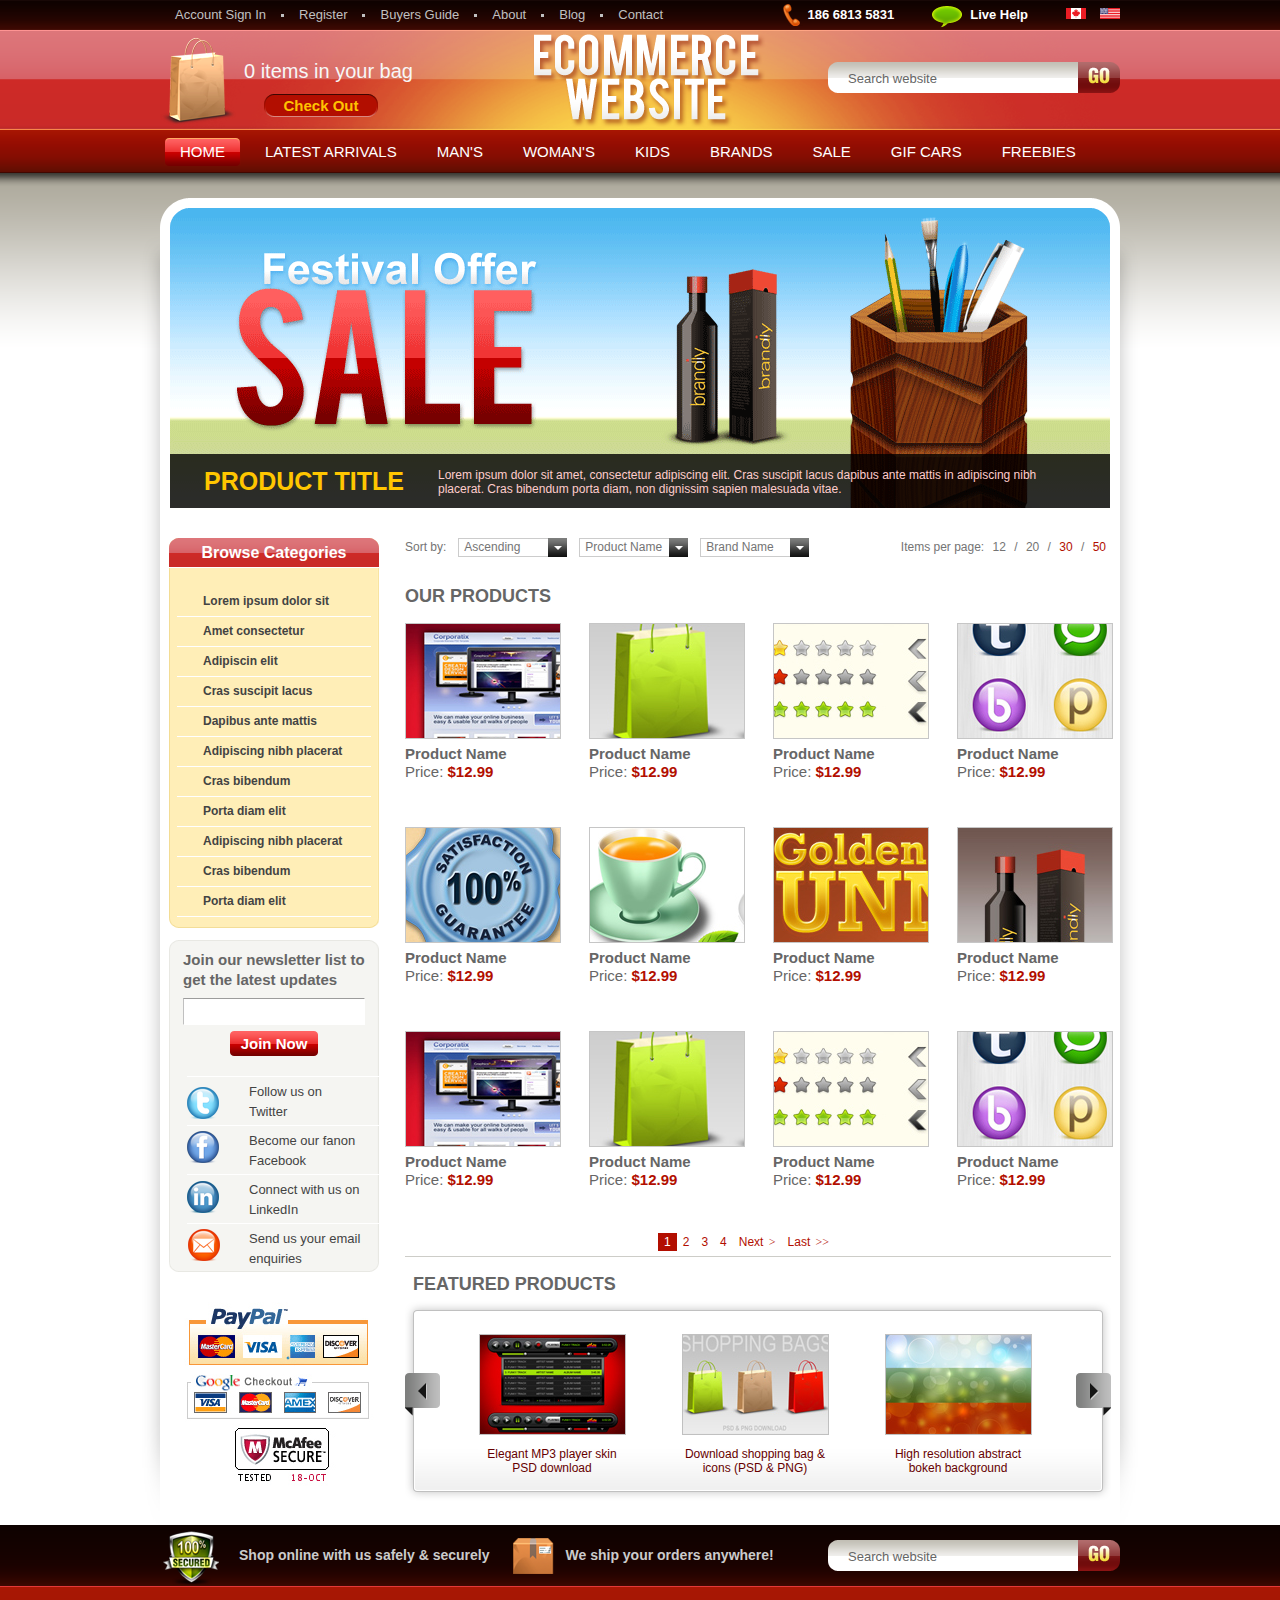
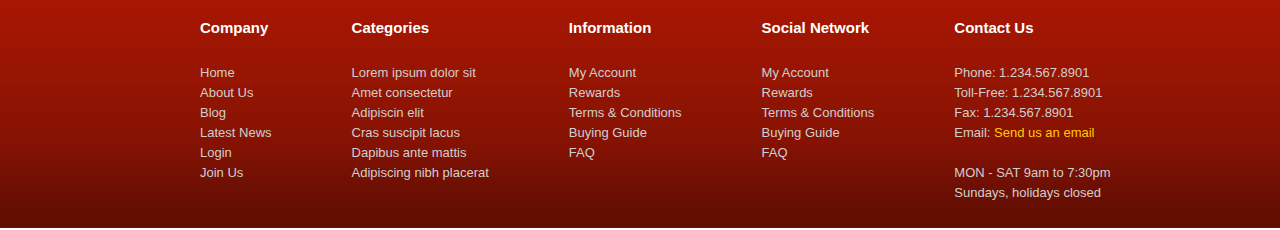
<file: index.html>
<!DOCTYPE html>
<html>
<link href="css/css.css" rel="stylesheet" type="text/css">
<head>
<meta http-equiv="Content-Type" content="text/html; charset=utf-8" />

<title>ecommerce website</title>
</head>

<body>
<div id="top">
    <ul class="top_menu_left">
       <li><a href="#">Account Sign In</a></li>
       <li><a href="#">Register</a></li>
       <li><a href="#">Buyers Guide</a></li>
       <li><a href="#">About</a></li>
       <li><a href="#">Blog</a></li>
       <li class="no_dot"><a href="#">Contact</a></li>
    </ul>
    <ul class="top_menu_right">
       <li class="phone">186 6813 5831</li>
       <li class="help"><a href="#">Live Help</a></li>
       <li class="space"><img src="img/fengye.gif" alt="1" titile="加拿大" /><a href="#"></a></li>
       <li><img src="img/meiguo.gif" alt="2" title="美国" /><a href="#"></a></li>
    </ul>
</div>
<div id="header">
    <div id="shopping">
        <p>0 items in your bag</p>
        <a href="#">Check Out</a>
    </div>
    <h1 title="Ecommerce Website"><a href="#"><img src="img/logo.png" alt="logo" title="logo"></img></a></h1>
    <div class="search">
        <form action="">
            <input class="text" type="text" value="Search website"/>
            <input class="btn" type="submit" value="" />
        </form>
    </div>
</div>
<ul id="nav">
    <li class="active"><a href="#"><strong><span>HOME</span></strong></a></li>
    <li><a href="#"><strong><span>LATEST ARRIVALS</span></strong></a></li>
    <li><a href="#"><strong><span>MAN'S</span></strong></a></li>
    <li><a href="#"><strong><span>WOMAN'S</span></strong></a></li>
    <li><a href="#"><strong><span>KIDS</span></strong></a></li>
    <li><a href="#"><strong><span>BRANDS</span></strong></a></li>
    <li><a href="#"><strong><span>SALE</span></strong></a></li>
    <li><a href="#"><strong><span>GIF CARS</span></strong></a></li>
    <li><a href="#"><strong><span>FREEBIES</span></strong></a></li>
</ul>

<div id="content">
    <div class="content_top">
      <div class="content_footer">
      
       <div class="ad">
       <ul>
         <li><a href=""><img src="./img/ad_bg.gif" alt="" /></a></li>
       </ul>
         <h2>PRODUCT TITLE</h2>
         <p>Lorem ipsum dolor sit amet, consectetur adipiscing elit. Cras suscipit lacus dapibus ante mattis in adipiscing nibh placerat. Cras bibendum porta diam, non dignissim sapien malesuada vitae. </p>
         <div id="bg"></div>
       </div>
         
         <div id="main" class="clear">
         <div id="left">
            <div class="module_menu">
                <h2><strong><span>Browse Categories</span></strong></h2>
                <div class="list">
                <ul>
                <li><a href="#">Lorem ipsum dolor sit</a></li>
                <li><a href="#">Amet consectetur</a></li>
                <li><a href="#">Adipiscin elit</a></li>
                <li><a href="#">Cras suscipit lacus</a></li>
                <li><a href="#">Dapibus ante mattis</a></li>
                <li><a href="#">Adipiscing nibh placerat</a></li>
                <li><a href="#">Cras bibendum</a></li>
                <li><a href="#">Porta diam elit</a></li>
                <li><a href="#">Adipiscing nibh placerat</a></li>
                <li><a href="#">Cras bibendum</a></li>
                <li><a href="#">Porta diam elit</a></li>
                </ul> 
                </div>
            </div>
            
            <div class="join">
               <div class="join_top">
               <div class="join_content">
                 <div class="join_form">
                  <p>Join our newsletter list to get the latest updates</p>
                  <form>
                  <input class="join_text" type="text" />
                  <input class="join_submit" type="submit" value="Join Now" />
                  </form>
                 </div>
                 <ul>
                 <li><a href="#">Follow us on Twitter</a></li>
                 <li><a href="#">Become our fanon Facebook</a></li>
                 <li><a href="#">Connect with us on LinkedIn</a></li>
                 <li><a href="#">Send us your email enquiries</a></li>
                 </ul>
            </div>
            </div>
            </div>
            
            <div class="pay"><img src="./img/pay.jpg"></div>
         </div>
         <div id="right">
             <div class="sort">
                 <dl>
                   <dt>Sort by:</dt>                   
                   <dd>
                     <h2>Ascending</h2>
                     <a href="javascript:"></a>
                       <ul>
                       <li>menu1</li>
                       <li>menu2</li>
                       <li>menu3</li>
                       </ul>
                   </dd>
                   <dd>
                     <h2>Product Name</h2>
                     <a href="javascript:"></a>
                       <ul>
                       <li>menu1</li>
                       <li>menu2</li>
                       <li>menu3</li>
                       </ul>
                   </dd>
                   <dd>
                     <h2>Brand Name</h2>
                     <a href="javascript:"></a>
                       <ul>
                       <li>menu1</li>
                       <li>menu2</li>
                       <li>menu3</li>
                       </ul>
                   </dd>                                
                 </dl>         
                 <p>Items per page:<span> 12</span> / <span>20</span> / <span class="num_color">30</span> / <span class="num_color">50</span> </p>
             </div>
             <div id="ourpd" class="clear">
               <h2>OUR PRODUCTS</h2>
                 <ul>
                   <li><a href="#"><img src="img/pd_img/1.jpg" alt="" /></a><p>Product Name<br/><span>
Price:</span> <strong>$12.99</strong></p></li>
                   <li><a href="#"><img src="img/pd_img/2.jpg" alt="" /></a><p>Product Name<br/><span>
Price:</span> <strong>$12.99</strong></p></li>
                   <li><a href="#"><img src="img/pd_img/3.jpg" alt="" /></a><p>Product Name<br/><span>
Price:</span> <strong>$12.99</strong></p></li>
                   <li><a href="#"><img src="img/pd_img/4.jpg" alt="" /></a><p>Product Name<br/><span>
Price:</span> <strong>$12.99</strong></p></li>
                   <li><a href="#"><img src="img/pd_img/5.jpg" alt="" /></a><p>Product Name<br/><span>
Price:</span> <strong>$12.99</strong></p></li>
                   <li><a href="#"><img src="img/pd_img/6.jpg" alt="" /></a><p>Product Name<br/><span>
Price:</span> <strong>$12.99</strong></p></li>
                   <li><a href="#"><img src="img/pd_img/7.jpg" alt="" /></a><p>Product Name<br/><span>
Price:</span> <strong>$12.99</strong></p></li>
                   <li><a href="#"><img src="img/pd_img/8.jpg" alt="" /></a><p>Product Name<br/><span>
Price:</span> <strong>$12.99</strong></p></li>
                   <li><a href="#"><img src="img/pd_img/1.jpg" alt="" /></a><p>Product Name<br/><span>
Price:</span> <strong>$12.99</strong></p></li>
                   <li><a href="#"><img src="img/pd_img/2.jpg" alt="" /></a><p>Product Name<br/><span>
Price:</span> <strong>$12.99</strong></p></li>
                   <li><a href="#"><img src="img/pd_img/3.jpg" alt="" /></a><p>Product Name<br/><span>
Price:</span> <strong>$12.99</strong></p></li>
                   <li><a href="#"><img src="img/pd_img/4.jpg" alt="" /></a><p>Product Name<br/><span>
Price:</span> <strong>$12.99</strong></p></li>
                 </ul>                   
             </div>
              <div class="pd_list">
                     <ul>
                       <li><a class="active" href="#">1</a></li>
                       <li><a href="#">2</a></li>
                       <li><a href="#">3</a></li>
                       <li><a href="#">4</a></li>
                     </ul>
                     <p><a href="#">Next <span>></span></a><a href="#">Last <span>>></span></a></p>
                     </div>
              <div class="line"></div>
             <div id="feature">
                 <h2>FEATURED PRODUCTS</h2>
                 <div class="feature_left">
                     <div class="feature_right">
                         <div class="feature_content">
                             <ul>
                                 <li><a href="#"><img src="img/feature_img/1.jpg" alt="" /></a><p>Elegant MP3 player skin PSD download</p></li>
                                 <li><a href="#"><img src="img/feature_img/2.jpg" alt="" /></a><p>Download shopping bag & icons (PSD & PNG)</p></li>
                                 <li><a href="#"><img src="img/feature_img/3.jpg" alt="" /></a><p>High resolution abstract bokeh background</p></li>
                             </ul>
                         </div>
                     </div>
                 </div>
                 <div class="left_btn"></div>
                 <div class="right_btn"></div>
             </div>
         </div>
         </div>
         
      </div>
    </div>
</div>
<div id="footer">
    <div class="footer_bar">
        <p><span>Shop online with us safely & securely</span><span>We ship your orders anywhere!</span></p>
        <div class="search">
        <form action="">
            <input class="text" type="text" value="Search website"/>
            <input class="btn" type="submit" value="" />
        </form>
        </div>
    </div>
    <div class="info">
       <dl>
           <dd>
           <h2>Company<h2>
               <ul>
                   <li><a href="#">Home</a></li>
                   <li><a href="#">About Us</a></li>
                   <li><a href="#">Blog</a></li>
                   <li><a href="#">Latest News</a></li>
                   <li><a href="#">Login</a></li>
                   <li><a href="#">Join Us</a></li>
               </ul>
           </dd>
           <dd>
           <h2>Categories<h2>
               <ul>
                   <li><a href="#">Lorem ipsum dolor sit</a></li>
                   <li><a href="#">Amet consectetur</a></li>
                   <li><a href="#">Adipiscin elit</a></li>
                   <li><a href="#">Cras suscipit lacus</a></li>
                   <li><a href="#">Dapibus ante mattis</a></li>
                   <li><a href="#">Adipiscing nibh placerat</a></li>
               </ul>
           </dd>
           <dd>
           <h2>Information<h2>
               <ul>
                   <li><a href="#">My Account</a></li>
                   <li><a href="#">Rewards</a></li>
                   <li><a href="#">Terms & Conditions</a></li>
                   <li><a href="#">Buying Guide</a></li>
                   <li><a href="#">FAQ</a></li>
               </ul>
           </dd>
           <dd>
           <h2>Social Network<h2>
               <ul>
                   <li><a href="#">My Account</a></li>
                   <li><a href="#">Rewards</a></li>
                   <li><a href="#">Terms & Conditions</a></li>
                   <li><a href="#">Buying Guide</a></li>
                   <li><a href="#">FAQ</a></li>
               </ul>
           </dd>
           <dd>
           <h2>Contact Us<h2>
               <ul>
                   <li><a href="#">Phone: 1.234.567.8901</a></li>
                   <li><a href="#">Toll-Free: 1.234.567.8901</a></li>
                   <li><a href="#">Fax: 1.234.567.8901</a></li>
                   <li><a href="#">Email: <span>Send us an email</span></a></li>
                   <li><a href="#">&nbsp;</a></li>
                   <li><a href="#">MON - SAT 	9am to 7:30pm</a></li>
                   <li><a href="#">Sundays, holidays closed</a></li>
               </ul>
           </dd>
       </dl>
    </div>

</div>
</body>
</html>
</file>
<file: css/css.css>
@charset "utf-8";
/* ecommerce website */
/*样式重置表*/
* {margin:0;padding:0;font-family:arial;}
img {border:none;}
li {list-style:none;}
a {text-decoration:none;}
a:hover {text-decoration:underline;}

body{
	background: #fff url(../img/topbar.png) repeat-x;
}

/*顶部菜单栏*/
#top {width:960px; height:30px; margin:0 auto;}
.top_menu_left {float:left;}
.top_menu_left li {float:left; background: url(../img/topicon.png) no-repeat right 14px; font-size:13px; line-height:30px; padding-right:18px; padding-left:15px;}
.top_menu_left a { color:#c0c0c0;}
.top_menu_left a:hover { color:#fff;}
.top_menu_left .no_dot {background:none; padding:0; margin:0; padding-left: 15px;}

.top_menu_right {float:right;}
.top_menu_right li {float:left; height:30px; color:#fff; font-weight:bold; font-size:13px; line-height:30px; }
.top_menu_right .phone{ background: url(../img/topicon.png) no-repeat 8px -21px; padding: 0 38px;}
.top_menu_right .help{ background: url(../img/topicon.png) no-repeat 0 -51px;padding: 0 38px;}
.top_menu_right .space {margin-right:14px;}
.top_menu_right .help a{ color:#fff;}

/*头部*/
#header { width:960px; height:100px; margin:0 auto; position:relative; background: url(../img/header_bg.png) no-repeat; }
#shopping {	width:260px; height:100px; background: url(../img/shopping.png) no-repeat; position:relative; }
#shopping a{ display:block; width: 114px; height:23px; background: url(../img/shopping.png) no-repeat 0 -106px; position:absolute; top:64px; left:104px; font-size:15px;color:#ffc200; font-weight:bold; text-decoration:none; text-align:center; line-height:23px;}
#shopping a:hover { color:#ffe388;}
#shopping p{ font-size:20px; color:#f7f7f7; padding:30px 0 0 84px;}
#header h1{ width:238px; position:absolute; top:0;left:50%;margin-left:-116px;} 
#header .search { top:32px; right:0;}
.search { width:292px;height:32px;background:url(../img/search.png) no-repeat; position:absolute;}
.search .text { position:absolute; top:0; left:20px; width:230px; height:32px; line-height:30px; background:none; border:none; font-size:13px; color:#666; outline:none;}
.search .btn { position:absolute; top:0; right:0; width:42px; height:32px; background:none; border:none;}

/*导航*/
#nav { width:960px; height:36px; padding-top:8px; margin:0 auto;}
#nav li { height: 28px; float:left; margin:0 4px; }
#nav a  {height:28px; float:left;  font-size:15px; color:#FFF; text-decoration:none; line-height:28px; }
#nav strong {height:28px; float:left;font-weight:lighter;}
#nav span {height:28px; float:left; padding: 0 16px;}

#nav a:hover ,#nav .active a{background:url(../img/nav_bg.png) repeat-x 0 -28px;}
#nav a:hover strong, #nav .active strong{ background:url(../img/nav_bg.png) no-repeat;}
#nav a:hover span ,#nav .active span{ background:url(../img/nav_bg.png) no-repeat right -56px;}

/*主体*/
#content { width:1000px; height:auto; margin:0 auto; background:url(../img/content_bg.png) repeat-y -1004px 0; margin-top:24px; }
.content_top {width:1000px;background:url(../img/content_bg.png) no-repeat -2px 0;}
.content_footer {width:1000px; background:url(../img/content_bg.png) no-repeat -2006px bottom;padding-top:10px; padding-bottom:24px;}

.ad { width:940px; height:300px; position:relative; margin: 0 auto;}
.ad ul {position:absolute;top:0;left:0;z-index:1;}
.ad li {position:absolute; top:0;left:0;}
.ad h2 {position:absolute; bottom:12px; left:34px; color:#ffc600; font-size:25px; z-index:3;  font-weight:bold;}
.ad p { width:630px; position:absolute; bottom:12px;left:268px; z-index:3; color:#ffcccc; font-size:12px;  font-weight:lighter;}
.ad #bg {width:940px; height:54px;background:#000; filter:alpha(opacity:80); opacity:0.8; position:absolute; bottom:0;left:0; z-index:2; }

#main { width:942px; margin:0 auto; margin-top:30px; }
#left { width:210px; float:left;}
#right {width:706px; float:right; }

.clear { zoom:1;}
.clear:after { content:''; display:block; clear:both;}

.module_menu {margin-bottom:12px;}
.module_menu h2 { height:30px; background:url(../img/module_menu.png) 0 -30px repeat-x; font-size:16px; color:#fff; text-align:center; line-height:30px; }
.module_menu h2 strong { display:block; height:30px; background:url(../img/module_menu.png) no-repeat; }
.module_menu h2 span {display:block; height:30px; background:url(../img/module_menu.png) right -60px no-repeat;}

.list { width:210px; background:url(../img/module_menu_bg.png) repeat-y; padding-top:18px;}
.list ul { width:210px; background:url(../img/module_menu_bg.png) -210px bottom no-repeat; padding-bottom:12px; }
.list li {display:block; height:30px; padding: 0 8px; }
.list a {display:block; height:30px; border-bottom: 1px solid #fff; text-decoration:none; padding-left:26px; font-size:12px; color:#434343; line-height:30px; font-weight:bold; }
.list a:hover { color:#b20e00; boder-bottom: 1px solid #b20e00; background:#ffe286;}

.join { width:210px; background:url(../img/module_join.png) -420px 0 repeat-y;}
.join_top { background:url(../img/module_join.png) no-repeat;}
.join_content {background:url(../img/module_join.png) -210px bottom no-repeat;}

.join_form {width:182px; margin:0 auto; padding-top:10px;}
.join_form p { display:block; font-size:15px; color:#666; line-height:20px; font-weight:bold; }
.join_form form {margin-top:8px; padding-bottom:14px;}
.join_form .join_text {width:180px; height:25px; border:1px solid #fff; border-top:1px solid #9c9c9c; border-left:1px solid #c0c0c0;}
.join_form .join_submit { width:88px; height:25px;background:url(../img/shopping.png) no-repeat 0 -149px; font-size:15px; font-weight:bold;color:#fff; border:none; margin:6px auto; display:block;}

.join_content ul { background: url(../img/shopping.png) no-repeat 0 -180px; margin-left:18px;}
.join_content li {height:48px; width:192px;line-height:20px; border-top: 1px solid #fff; margin:0 auto;font-size:13px;}
.join_content a { display: block;height:48px; width:114px; color:#434343; padding-left:62px; margin-top:5px;}

.pay{width:190px; height:190px; margin-left:15px; margin-top:30px;}

.sort { width:706px; height:20px; padding-bottom:28px;}
.sort dl {float:left;}
.sort dt {float:left; font-size:12px; color:#747474; line-height:19px;}
.sort dd {margin-left:12px;float:left; position:relative;}
.sort h2 {width:107px; height:17px; border:1px solid #ccc; font-size:12px; color:#747474; text-indent:5px; font-weight:normal; line-height:17px;}
.sort a {position:absolute; top:0;left:90px; width:19px; height:19px; background:url(../img/shopping.png) 0 -386px; z-index:2;}
.sort a:hover{ background:url(../img/shopping.png) -19px -386px;}
.sort ul {position:absolute; top:18px; left:0;width:107px; border:1px solid #ccc; z-index:1; display:none;}
.sort li { height:18px; line-height:18px;text-indent:5px; font-size:12px; color:#747474;}
.sort p {float:right; font-size:12px; color:#747474; line-height:19px; }
.sort p span {margin:0 5px;}
.sort .num_color { color:#b20e00;}

#ourpd {}
#ourpd h2 { font-size:18px; color:#666; padding-bottom:16px;}
#ourpd ul { width:800px; }
#ourpd li {float:left; margin-right:28px;margin-bottom:46px;} 
#ourpd li p { font-size:15px; color:#666;font-weight:bold; line-height:18px;}
#ourpd span {font-weight:normal;}
#ourpd strong {color:#b20e00;}
#ourpd a {display:block; width:154px; height:114px; border:1px solid #c6c6c6; margin-bottom:6px;}
#ourpd a:hover { border:1px solid #F00;}

.pd_list { width:200px; margin:0 auto;}
.pd_list ul {font-size:12px; color:#b20e00;}
.pd_list li { float:left;}
.pd_list p { font-size:12px; }
.pd_list span {font-family:"宋体"; margin-left:2px;}
.pd_list a {color:#b20e00; padding:2px 6px; text-decoration:none;}
.pd_list li a:hover, .pd_list li .active { color:#fff; background:#b20e00;}

.line { border-bottom:1px solid #cdcdc8; padding-top:6px;}

#feature {width:706px; position:relative;}
#feature h2 {height:44px; line-height:54px; font-size:18px; color:#666; padding-left:8px;}
.feature_left {height:200px; background:url(../img/feature_bg.png) repeat-x 0 -400px;}
.feature_right {height:200px;  background:url(../img/feature_bg.png) no-repeat;}
.feature_content {  height:200px;  background:url(../img/feature_bg.png) no-repeat right -200px;}

.feature_content ul { width:615px;  margin:0 auto; padding-top:33px;}
.feature_content li { float:left; margin:0 28px;}
.feature_content p { width:147px; height:30px; font-size:12px; color:#660000; text-align:center; padding-top:12px;}
.feature_content a { display:block;width:145px; height:99px; border:1px solid #c0c0c0;}
.feature_content a:hover { border:1px solid #b20e00;}

#feature .left_btn { width:35px; height:43px;background:url(../img/shopping.png) no-repeat -35px -423px;position:absolute; top:116px; left:0;}
#feature .right_btn {  width:35px; height:43px; background:url(../img/shopping.png) no-repeat 0 -423px;position:absolute; top:116px; right:0;}

#footer {height:303px;background:url(../img/bottom_bg.png) repeat-x;}
.footer_bar { position:relative; width:1000px; margin:0 auto; padding-bottom:34px;}
.footer_bar p { display:block; width:700px; height:60px;  background:url(../img/footerbar_bg.png) no-repeat 0 5px; margin-left:23px; }
.footer_bar span { font-size:14px; color:#cbcbcb; padding-left:76px; line-height:60px;font-weight:bold; }
.footer_bar .search {top:15px; right:20px;}

.info {width:1200px; margin:0 auto; margin-left:200px;}
.info dl {}
.info dd { float:left; padding-right:80px;}
.info ul {}
.info li { }
.info h2 { font-size:15px; font-weight:bold; color:#fff; padding-bottom:27px;}
.info a {font-size:13px; color:#cfcfcf; line-height:20px; font-weight:normal;}
.info a:hover{ color: #fff;}
.info a span { color:#ffcc00;}
</file>
